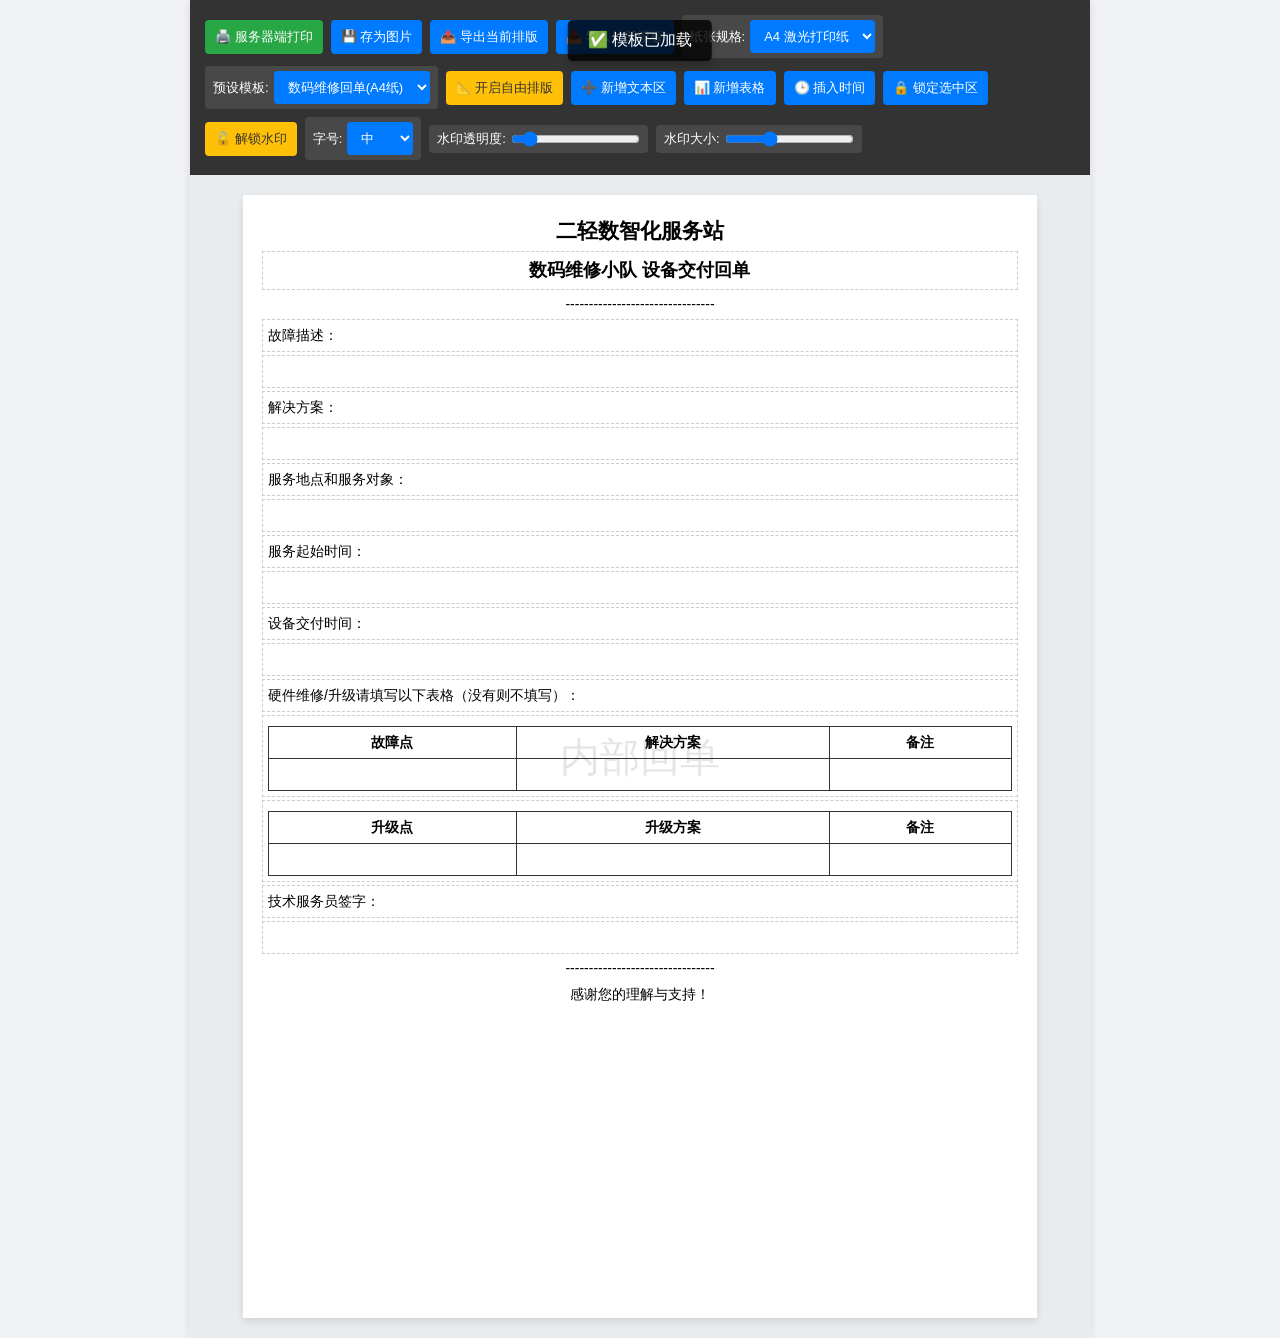
<file: index.html>
<!DOCTYPE html>
<html lang="zh-CN">
<head>
    <meta charset="UTF-8">
    <meta name="viewport" content="width=device-width, initial-scale=1.0">
    <title>票据回单编辑器</title>
    <link rel="stylesheet" href="style.css?v=4.0">
</head>
<body>
    <div id="toast" class="toast"></div>

    <div class="app-container">
        <div class="toolbar no-print">
            <button onclick="printReceipt()" class="btn-primary">🖨️ 服务器端打印</button>
            <button onclick="downloadPNG()">💾 存为图片</button>
            <button onclick="exportTemplate()">📤 导出当前排版</button>
            
            <input type="file" id="importFile" style="display: none;" accept=".html" onchange="importTemplate(event)">
            <button onclick="document.getElementById('importFile').click()">📥 导入外部模板</button>
            
            <div class="font-controls">
                <label>纸张规格:</label>
                <select id="paperMode" onchange="togglePaperMode()">
                    <option value="58mm">58mm 小票纸</option>
                    <option value="a4">A4 激光打印纸</option>
                </select>
            </div>

            <div class="font-controls">
                <label>预设模板:</label>
                <select id="templateSelector" onchange="loadSelectedTemplate()">
                    <option value="">（未配置）</option>
                </select>
            </div>

            <button onclick="toggleLayoutMode()" id="layoutBtn" class="btn-warning">📐 开启自由排版</button>
            <button onclick="addEditableArea()">➕ 新增文本区</button>
            <button onclick="addTableArea()">📊 新增表格</button>
            <button onclick="insertTimestamp()">🕒 插入时间</button>
            
            <button onclick="toggleAreaLock()" id="areaLockBtn">🔒 锁定选中区</button>
            <button onclick="toggleBgLock()" id="lockBtn" class="btn-warning">🔓 解锁水印</button>
            
            <div class="font-controls">
                <label>字号:</label>
                <select id="fontSize" onchange="changeFontSize()">
                    <option value="12px">小</option>
                    <option value="14px" selected>中</option>
                    <option value="18px">大</option>
                    <option value="24px">特大</option>
                </select>
            </div>
            <div class="font-controls">
                <label>水印透明度:</label>
                <input type="range" id="bgOpacity" min="0" max="1" step="0.05" value="0.1" oninput="changeBgStyle()">
            </div>
            <div class="font-controls">
                <label>水印大小:</label>
                <input type="range" id="bgSize" min="10" max="100" step="2" value="40" oninput="changeBgStyle()">
            </div>
        </div>

        <div class="receipt-wrapper">
            <div id="receipt-paper" class="receipt-paper mode-58mm">
                <div id="bg-text-layer" class="bg-text locked" contenteditable="false">加载中...</div>
                
                <div class="header">
                    <h2 id="conf-shopName" class="locked-area" contenteditable="false">加载中...</h2>
                    
                    <div id="conf-receiptTitle" class="editable-area non-deletable" contenteditable="true" style="font-size: 18px; font-weight: bold; text-align: center; margin: 5px 0;">加载中...</div>
                    
                    <div class="divider locked-area" contenteditable="false">--------------------------------</div>
                </div>
                
                <div class="editable-area" contenteditable="true">
                    <div>故障描述：</div>
                    <div>在此输入内容...</div>
                </div>
                
                <div class="locked-area footer" contenteditable="false">
                    <div class="divider">--------------------------------</div>
                    <p id="conf-footerText">加载中...</p>
                </div>
            </div>
        </div>
    </div>

    <script src="app.js?v=4.0"></script>
</body>
</html>
</file>
<file: style.css>
* { box-sizing: border-box; margin: 0; padding: 0; }
body { background-color: #f0f2f5; font-family: 'SimHei', '黑体', sans-serif; display: flex; justify-content: center; }
.app-container { width: 100%; max-width: 900px; min-height: 100vh; background-color: #ffffff; display: flex; flex-direction: column; box-shadow: 0 0 10px rgba(0,0,0,0.1); }

.toolbar { padding: 15px; background-color: #333; color: white; display: flex; flex-wrap: wrap; gap: 8px; align-items: center; }
.toolbar button, .toolbar select { padding: 8px 10px; border: none; border-radius: 4px; background-color: #007bff; color: white; cursor: pointer; font-size: 13px; transition: 0.2s; }
.toolbar button:hover { background-color: #0056b3; }
.toolbar .btn-primary { background-color: #28a745; }
.toolbar .btn-warning { background-color: #ffc107; color: #333; }

.font-controls { display: flex; align-items: center; gap: 5px; font-size: 13px; background: rgba(255, 255, 255, 0.1); padding: 5px 8px; border-radius: 4px; }
.receipt-wrapper { flex: 1; padding: 20px; display: flex; justify-content: center; background-color: #e9ecef; overflow-y: auto; position: relative; }

.receipt-paper { position: relative; background-color: white; color: black; padding: 20px; box-shadow: 0 4px 8px rgba(0,0,0,0.1); font-size: 14px; line-height: 1.5; z-index: 1; transition: width 0.3s, min-height 0.3s; overflow: hidden; }
.receipt-paper.mode-58mm { width: 384px; min-height: 300px; }
.receipt-paper.mode-a4 { width: 794px; min-height: 1123px; }

.bg-text { position: absolute; top: 50%; left: 50%; transform: translate(-50%, -50%); font-size: 40px; color: rgba(0, 0, 0, 0.1); z-index: -1; white-space: nowrap; text-align: center; pointer-events: auto; }
.bg-text.locked { pointer-events: none; }
.bg-text:focus { outline: 2px dashed #ffc107; background-color: rgba(255, 193, 7, 0.1); }

.locked-area { text-align: center; user-select: none; }
.editable-area { min-height: 30px; outline: 1px dashed #ccc; padding: 5px; margin: 5px 0; position: relative; transition: background-color 0.2s; }
.editable-area:focus { outline: 2px solid #007bff; background: #f8f9fa; }
.editable-area.locked-element { outline: 2px dashed #dc3545; background-color: rgba(220, 53, 69, 0.05); cursor: not-allowed; }

.layout-active .editable-area { cursor: move; outline: 2px dashed #ffc107; position: absolute; background: rgba(255,193,7,0.05); }
.layout-active .editable-area:hover { z-index: 10; background: rgba(255,193,7,0.15); }

/* 特殊区块（如标题）在排版模式下显示为绿色边框，以示区分 */
.layout-active .editable-area.non-deletable { outline: 2px dashed #28a745; background: rgba(40, 167, 69, 0.05); }

.delete-btn { display: none; position: absolute; top: -10px; right: -10px; background: red; color: white; width: 20px; height: 20px; border-radius: 50%; text-align: center; line-height: 20px; cursor: pointer; font-size: 12px; font-weight: bold; z-index: 100; }
.layout-active .delete-btn { display: block; }

table { width: 100%; border-collapse: collapse; margin-top: 5px; }
table, th, td { border: 1px solid #333; padding: 5px; text-align: center; }
.divider { text-align: center; overflow: hidden; white-space: nowrap; margin: 5px 0; }

.toast { position: fixed; top: 20px; left: 50%; transform: translateX(-50%); background: rgba(0,0,0,0.8); color: white; padding: 10px 20px; border-radius: 5px; z-index: 9999; display: none; font-size: 16px; box-shadow: 0 4px 6px rgba(0,0,0,0.2); }

@media print {
    @page { margin: 0; }
    html, body { height: auto; }
    body, .app-container { background-color: white; box-shadow: none; max-width: none; min-height: auto; }
    .no-print, .toast { display: none !important; }
    .receipt-wrapper { padding: 0; background-color: white; overflow: visible; }
    .receipt-paper { box-shadow: none; padding: 5mm; }
    .editable-area { outline: none !important; background: transparent !important; margin: 0; }
}
</file>
